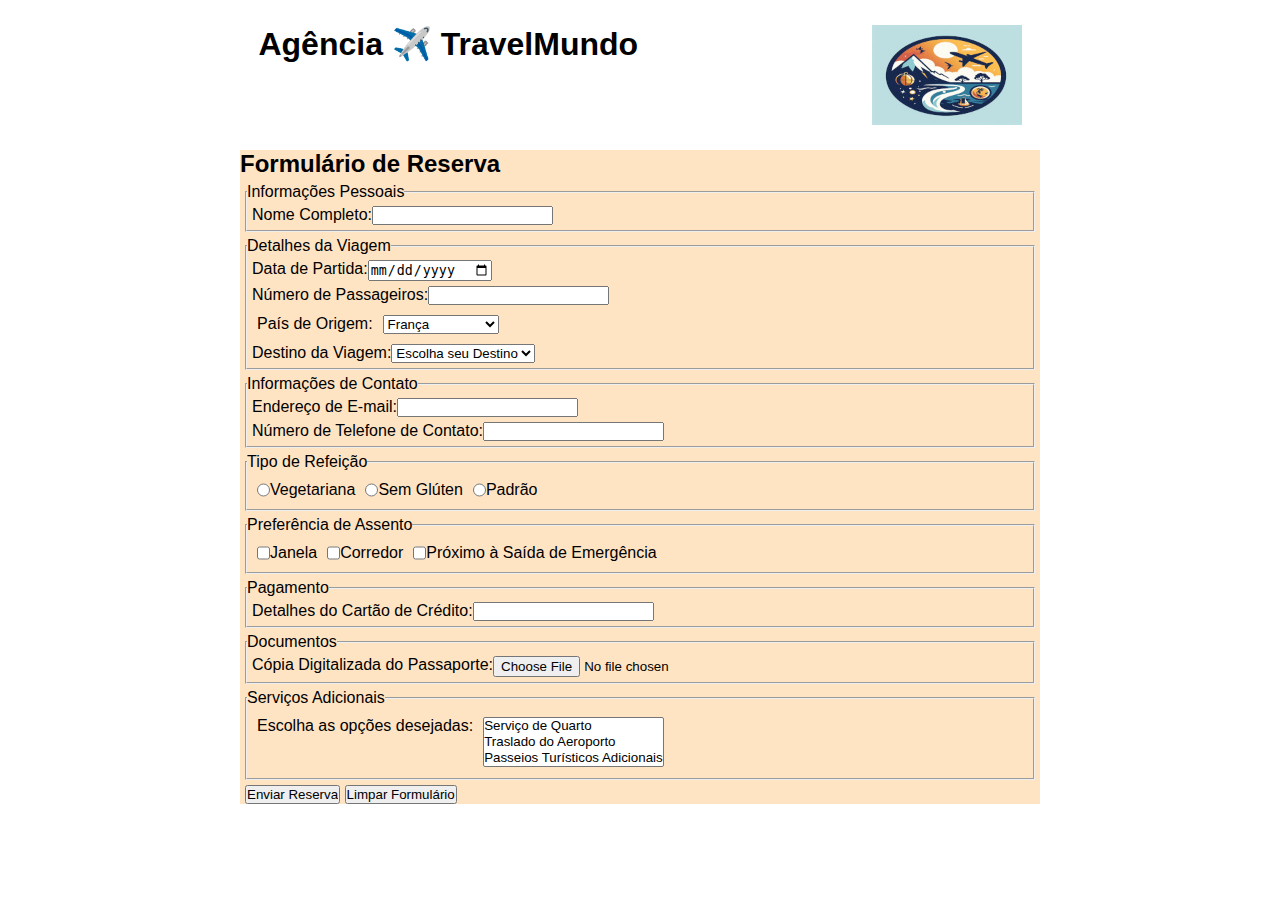
<file: exercícios de fixação/ex001.html>
<!DOCTYPE html>
<html>
    <html lang="pt-br">
<head>
    <meta charset="UTF-8">
    <meta name="viewport" content="width=device-width, initial-scale=1.0">
    <title>Formulário de Reserva</title>
    <link rel="stylesheet" href="reset.css">
    <link rel="stylesheet" href="style.css">
</head>

<body>
    <header>
        <div class="header">
            <h1>Agência ✈️ TravelMundo</h1>
            <div class="logo"><img src="./logo.jpeg" alt=""></div>
        </div>
    </header>
    <main>
        <div class="formulario">
            <h2>Formulário de Reserva</h2>
            <form action="formResponse.html" method="get">
                <div class="info-pessoais">
                    <fieldset>
                        <legend>Informações Pessoais</legend>
                        <div class="dados">
                            <label for="nome">Nome Completo:</label>
                            <input type="text" id="nome" name="nome" required>
                        </div>
                    </fieldset>
                </div>
                <div class="detalhes-viagem">
                    <fieldset>
                        <legend>Detalhes da Viagem</legend>
                        <div class="dados">
                            <label for="data-partida">Data de Partida:</label>
                            <input type="date" id="data-partida" name="data-partida" required>
                        </div>
                        <div class="dados">
                            <label for="numero-passageiros">Número de Passageiros:</label>
                            <input type="number" id="numero-passageiros" name="numero-passageiros" required>
                        </div>
                        <div class="dados">
                            <div class="select-label"><label for="origem">País de Origem:</label></div>
                            <div class="select">
                                <select id="origem" name="origem">
                                    <option value="França">França</option>
                                    <option value="Inglaterra">Inglaterra</option>
                                    <option value="EUA">Estados Unidos</option>
                                    <option value="Japao">Japão</option>
                                </select>
                            </div>
                        </div>
                        <div class="dados">
                            <label for="destino">Destino da Viagem:</label>
                            <select id="destino" name="destino">
                                <option value="" selected disabled>Escolha seu Destino</option>
                                <option value="Paris">Paris</option>
                                <option value="Londres">Londres</option>
                                <option value="Nova York">Nova York</option>
                                <option value="Tóquio">Tóquio</option>
                            </select>
                        </div>
                    </fieldset>
                </div>
                <div class="contato">
                    <fieldset>
                        <legend>Informações de Contato</legend>
                        <div class="dados">
                            <label for="email">Endereço de E-mail:</label>
                            <input type="email" id="email" name="email" required>
                        </div>
                        <div class="dados">
                            <label for="telefone">Número de Telefone de Contato:</label>
                            <input type="tel" id="telefone" name="telefone" required>
                        </div>
                    </fieldset>
                </div>
                <div class="refeicao">
                    <fieldset>
                        <legend>Tipo de Refeição</legend>
                        <div class="rf">
                            <div class="dados">
                                <input type="radio" id="vegetariana" name="refeicao" value="vegetariana">
                                <label for="vegetariana">Vegetariana</label>
                            </div>
                            <div class="dados">
                                <input type="radio" id="sem-gluten" name="refeicao" value="sem-gluten">
                                <label for="sem-gluten">Sem Glúten</label>
                            </div>
                            <div class="dados">
                                <input type="radio" id="padrao" name="refeicao" value="padrao">
                                <label for="padrao">Padrão</label>
                            </div>
                        </div>
                    </fieldset>
                </div>
                <div class="assento">
                    <fieldset>
                        <legend>Preferência de Assento</legend>
                        <div class="rf">
                            <div class="dados">
                                <input type="checkbox" id="janela" name="assento" value="janela">
                                <label for="janela">Janela</label>
                            </div>
                            <div class="dados">
                                <input type="checkbox" id="corredor" name="assento" value="corredor">
                                <label for="corredor">Corredor</label>
                            </div>
                            <div class="dados">
                                <input type="checkbox" id="saida-emergencia" name="assento" value="saida-emergencia">
                                <label for="saida-emergencia">Próximo à Saída de Emergência</label>
                            </div>
                        </div>
                    </fieldset>
                </div>
                <div class="pagamento">
                    <fieldset>
                        <legend>Pagamento</legend>
                        <div class="dados">
                            <label for="cartao-credito">Detalhes do Cartão de Crédito:</label>
                            <input type="text" id="cartao-credito" name="cartao-credito" required>
                        </div>
                    </fieldset>
                </div>
                <div class="documentos">
                    <fieldset>
                        <legend>Documentos</legend>
                        <div class="dados">
                            <label for="upload-passaporte">Cópia Digitalizada do Passaporte:</label>
                            <input type="file" id="upload-passaporte" name="upload-passaporte">
                        </div>
                    </fieldset>
                </div>
                <div class="adicionais">
                    <fieldset>
                        <legend>Serviços Adicionais</legend>
                        <div class="dados">
                            <div class="select-label"><label for="preferencias-servico">Escolha as opções desejadas:</label></div>
                            <div class="select">
                                <select id="preferencias-servico" name="preferencias-servico" multiple size="3">
                                    <option value="servico-quarto">Serviço de Quarto</option>
                                    <option value="traslado-aeroporto">Traslado do Aeroporto</option>
                                    <option value="passeios-adicionais">Passeios Turísticos Adicionais</option>
                                </select>
                            </div>
                        </div>
                    </fieldset>
                </div>
                <div class="btn">
                    <input type="submit" value="Enviar Reserva">
                    <input type="reset" value="Limpar Formulário">
                </div>
            </form>
        </div>
    </main>
</body>

</html>
</file>
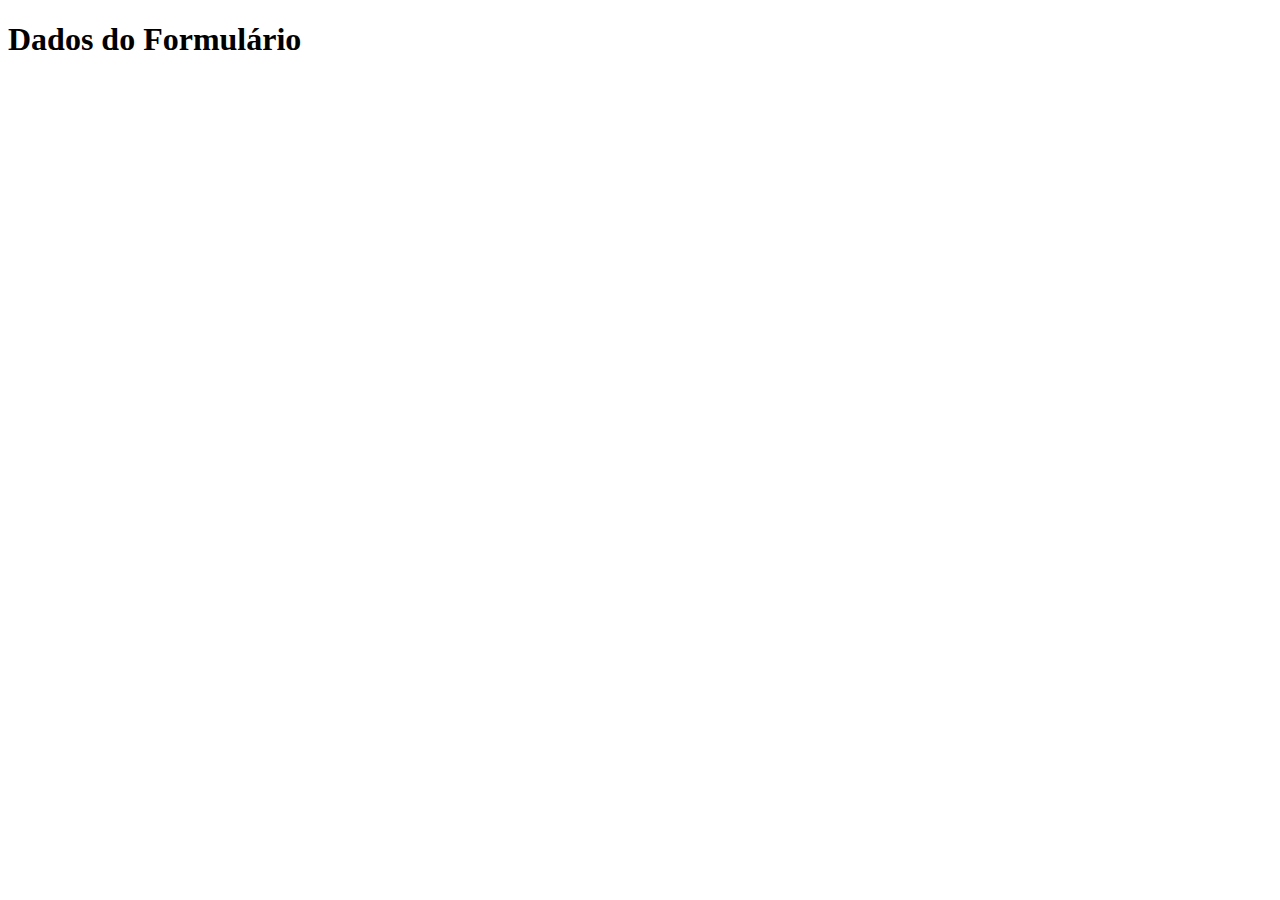
<file: exercícios de fixação/formResponse.html>
<!DOCTYPE html>
<html lang="pt-br">

<head>
    <meta charset="UTF-8">
    <meta name="viewport" content="width=device-width, initial-scale=1.0">
    <title>Document</title>
</head>

<body>
    <h1>Dados do Formulário</h1>
    <div id="dados-formulario"></div>

    <script>
        // Captura os parâmetros na URL
        const urlParams = new URLSearchParams(window.location.search);

        // Lista dos nomes dos campos do formulário
        const camposFormulario = [
            "nome",
            "data-partida",
            "numero-passageiros",
            "origem",
            "destino",
            "email",
            "telefone",
            "refeicao",
            "assento",
            "cartao-credito",
            "upload-passaporte",
            "preferencias-servico"
        ];

        // Elemento onde os dados do formulário serão exibidos
        const dadosFormulario = document.getElementById('dados-formulario');

        // Itera sobre os campos e exibe seus valores no console
        for (const campo of camposFormulario) {
            if (urlParams.has(campo)) {
                console.log(`Campo: ${campo}, Valor: ${urlParams.get(campo)}`);
            }
        }

        // Itera sobre os campos e exibe seus valores na página
        for (const campo of camposFormulario) {
            if (urlParams.has(campo)) {
                const valor = urlParams.get(campo);
                const paragrafo = document.createElement('p');
                paragrafo.textContent = `${campo}: ${valor}`;
                dadosFormulario.appendChild(paragrafo);
            }
        }
    </script>
</body>

</html>
</file>
<file: exercícios de fixação/style.css>
@charset "UTF-8";

body {
    font-family: Arial, Helvetica, sans-serif;
}

.header {
    /* background-color: aqua; */
    display: flex;
    justify-content: space-evenly;
    /* gap: 1%; */
    padding: 25px;
    height: 100px;

    
}

.header .logo {
    height: 100%;
    width: 150px;
    background-color: blue;
    
}

.header .logo img {
    width: 100%;
    height: 100%;
    /* border-radius: 50%; */
}

.formulario {
    width: 800px; 
    margin: 0px auto;
    background-color: bisque;
}

.formulario div {
    margin: 5px;
}
.dados{
    display: flex;
    flex-wrap: nowrap;
    /* margin: 10px ;    */
    /* background-color: aqua; */
    /* vertical-align: middle; */
}

.refeicao {
    justify-content: space-around;
}

.rf {
    display: flex;
}
</file>
